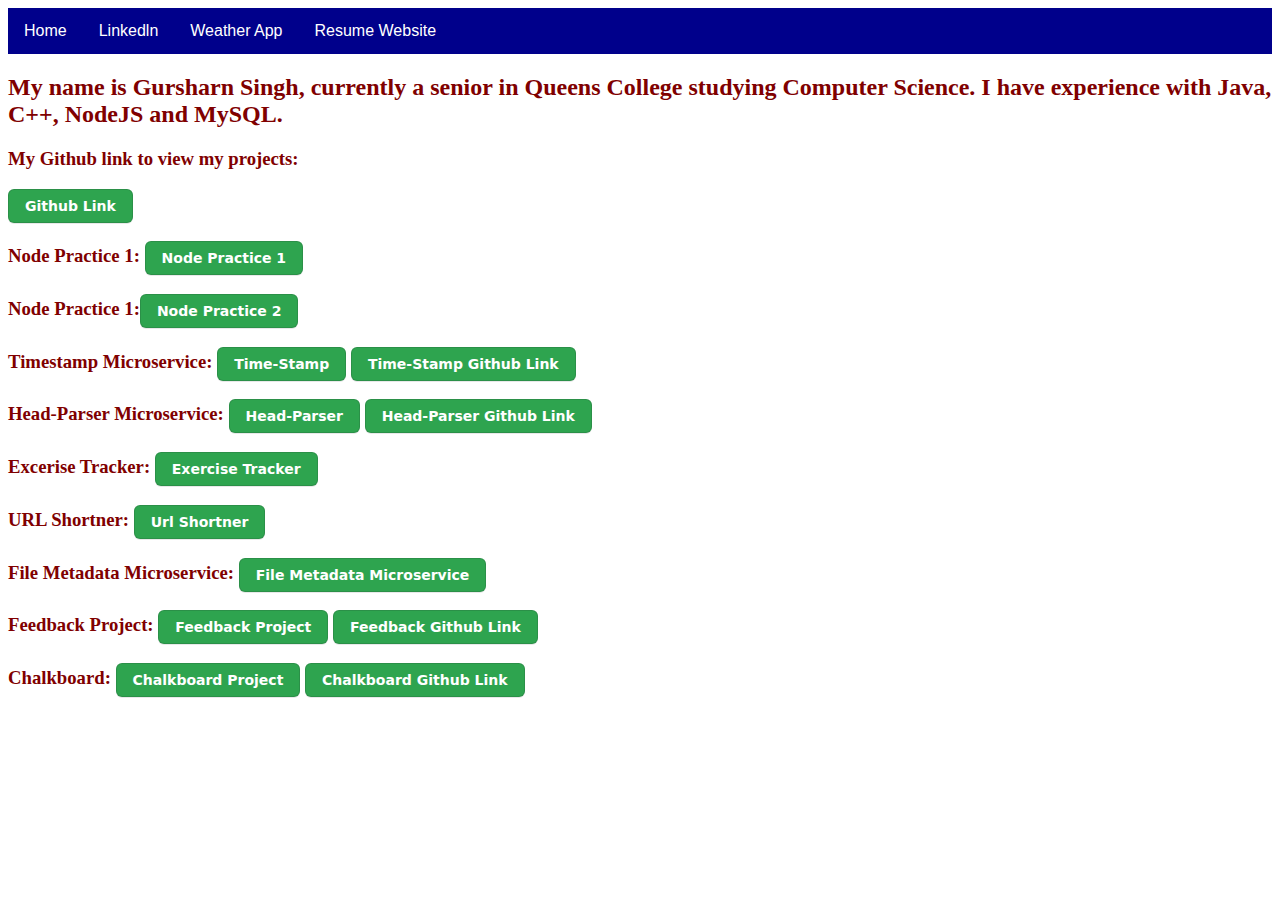
<file: index.html>
<!DOCTYPE html>
<html>
    
<title>CS 355 Home Page</title>
<meta name="viewport" content="width=device-width, initial-scale=1.0">
<link rel="stylesheet" href="https://cdnjs.cloudflare.com/ajax/libs/font-awesome/4.7.0/css/font-awesome.min.css">
  <link href="https://cdn.jsdelivr.net/npm/bootstrap@5.1.3/dist/css/bootstrap.min.css" rel="stylesheet" integrity="sha384-1BmE4kWBq78iYhFldvKuhfTAU6auU8tT94WrHftjDbrCEXSU1oBoqyl2QvZ6jIW3" crossorigin="anonymous">

<link rel="stylesheet" href="style.css">
<body>

    <div class="navbar">
        <a href="#">Home</a>
     
        <a target="_blank"href="https://www.linkedin.com/in/gursharn-singh-2248a4174/">Linkedln</a>
        <a target="_blank" href= "Weather/weather.html">Weather App</a>
            <a target ="_blank" href="Resume/index.html">Resume Website</a>
      </div>
      
      <h2 class="name">My name is Gursharn Singh, currently a senior in Queens College studying Computer Science.
        I have experience with Java, C++, NodeJS and MySQL.
      </h2>
    
      <h3 class="node">My Github link to view my projects:</h3> <a target="_blank" href="https://github.com/Gursharn"><button class="time-stamp">Github Link</button></a>


      <h3 class="node"> Node Practice 1: <a target="_blank" href="https://boilerplate-npm-1.gursharns.repl.co"><button class="time-stamp">Node Practice 1</button></a></h3>
      <h3 class="node"> Node Practice 1:<a target="_blank" href="https://boilerplate-express.gursharns.repl.co"><button class="time-stamp">Node Practice 2</button></a></h3>
      <div>
       <h3 class="node">Timestamp Microservice:
        <a target="_blank" href="https://boilerplate-project-timestamp-1.gursharns.repl.co"><button class="time-stamp">Time-Stamp</button></a>
        <a  target="_blank" href="https://github.com/Gursharn/Time-Stamp"><button class="time-stamp">Time-Stamp Github Link</button></a>
       </h3>
    </div>

    <div>
      <h3 class="node"> Head-Parser Microservice:
       <a  target="_blank" href="https://boilerplate-project-headerparser.gursharns.repl.co"><button class="time-stamp">Head-Parser</button></a>
       <a target="_blank" href="https://github.com/Gursharn/Head-Parser"><button class="time-stamp">Head-Parser Github Link</button></a>
      </h3>
   </div>
   <div>
    <h3 class="node"> Excerise Tracker:

     <a target="_blank" href="https://boilerplate-project-exercisetracker-1.gursharns.repl.co" class="time-stamp">Exercise Tracker</button></a>
    </h3>
 </div>
   <div>
    <h3 class="node"> URL Shortner:

     <a target="_blank" href="https://boilerplate-project-urlshortener-5.gursharns.repl.co" class="time-stamp">Url Shortner</button></a>
    </h3>
 </div>

 <div>
    <h3 class="node"> File Metadata Microservice:

     <a target="_blank" href="https://boilerplate-project-filemetadata.gursharns.repl.co" class="time-stamp">File Metadata Microservice</button></a>
    </h3>
 </div>

 <div>
    <h3 class="node"> Feedback Project:

     <a target="_blank" href="https://feedback-project.gursharns.repl.co" class="time-stamp">Feedback Project</button></a>
            <a target="_blank" href="https://github.com/Gursharn/Feedback-Project"><button class="time-stamp">Feedback Github Link</button></a>

     
    </h3>
 </div>

 <div>
    <h3 class="node"> Chalkboard:

     <a target="_blank" href="https://chalk-1.gagandeepsingh9.repl.co/login" class="time-stamp">Chalkboard Project</button></a>
            <a target="_blank" href="https://github.com/Gursharn/Chalk"><button class="time-stamp">Chalkboard Github Link</button></a>

     
    </h3>
 </div>
 <script src="https://cdn.jsdelivr.net/npm/bootstrap@5.1.3/dist/js/bootstrap.bundle.min.js" integrity="sha384-ka7Sk0Gln4gmtz2MlQnikT1wXgYsOg+OMhuP+IlRH9sENBO0LRn5q+8nbTov4+1p" crossorigin="anonymous"></script>

</body>
</html>
</file>
<file: style.css>
/* Navbar container */

/* *{
  background-color: grey;
} */


.navbar {
    overflow: hidden;
    background-color: darkblue;
    font-family: Arial;
  }
  
  /* Links inside the navbar */
  .navbar a {
    float: left;
    font-size: 16px;
    color: white;
    text-align: center;
    padding: 14px 16px;
    text-decoration: none;
  }
  
  /* The dropdown container */
  .dropdown {
    float: left;
    overflow: hidden;
  }
  
  /* Dropdown button */
  .dropdown .dropbtn {
    font-size: 16px; 
    border: none;
    outline: none;
    color: white;
    padding: 14px 16px;
    background-color: inherit;
    font-family: inherit; 
    margin: 0; 
  }
  
  
  .navbar a:hover, .dropdown:hover .dropbtn {
    background-color:darkblue;
  }
  
  /* Dropdown content (hidden by default) */
  .dropdown-content {
    display: none;
    position: absolute;
    background-color: #f9f9f9;
    min-width: 160px;
    box-shadow: 0px 8px 16px 0px rgba(0,0,0,0.2);
    z-index: 1;
  }
  
  /* Links inside the dropdown */
  .dropdown-content a {
    float: none;
    color: black;
    background-color: aqua;
    padding: 12px 16px;
    text-decoration: none;
    display: block;
    text-align: left;
  }
  
  /* Add a grey background color to dropdown links on hover */
  .dropdown-content a:hover {
    background-color:darkblue;
  }
  
  /* Show the dropdown menu on hover */
  .dropdown:hover .dropdown-content {
    display: block;
  }
  
  @-ms-viewport {
    width: device-width;
  }

 


/* CSS */
.time-stamp {
  appearance: none;
  background-color: #2ea44f;
  border: 1px solid rgba(27, 31, 35, .15);
  border-radius: 6px;
  box-shadow: rgba(27, 31, 35, .1) 0 1px 0;
  box-sizing: border-box;
  color: #fff;
  cursor: pointer;
  display: inline-block;
  font-family: -apple-system,system-ui,"Segoe UI",Helvetica,Arial,sans-serif,"Apple Color Emoji","Segoe UI Emoji";
  font-size: 14px;
  font-weight: 600;
  line-height: 20px;
  padding: 6px 16px;
  position: relative;
  text-align: center;
  text-decoration: none;
  user-select: none;
  -webkit-user-select: none;
  touch-action: manipulation;
  vertical-align: middle;
  white-space: nowrap;
}

.time-stamp:focus:not(:focus-visible):not(.focus-visible) {
  box-shadow: none;
  outline: none;
}

.time-stamp:hover {
  background-color: #2c974b;
}

.time-stamp:focus {
  box-shadow: rgba(46, 164, 79, .4) 0 0 0 3px;
  outline: none;
}

.time-stamp:disabled {
  background-color: #94d3a2;
  border-color: rgba(27, 31, 35, .1);
  color: rgba(255, 255, 255, .8);
  cursor: default;
}

.time-stamp:active {
  background-color: #298e46;
  box-shadow: rgba(20, 70, 32, .2) 0 1px 0 inset;
}

.name{
  color: maroon;
}

.node{
  color: maroon;
}
</file>
